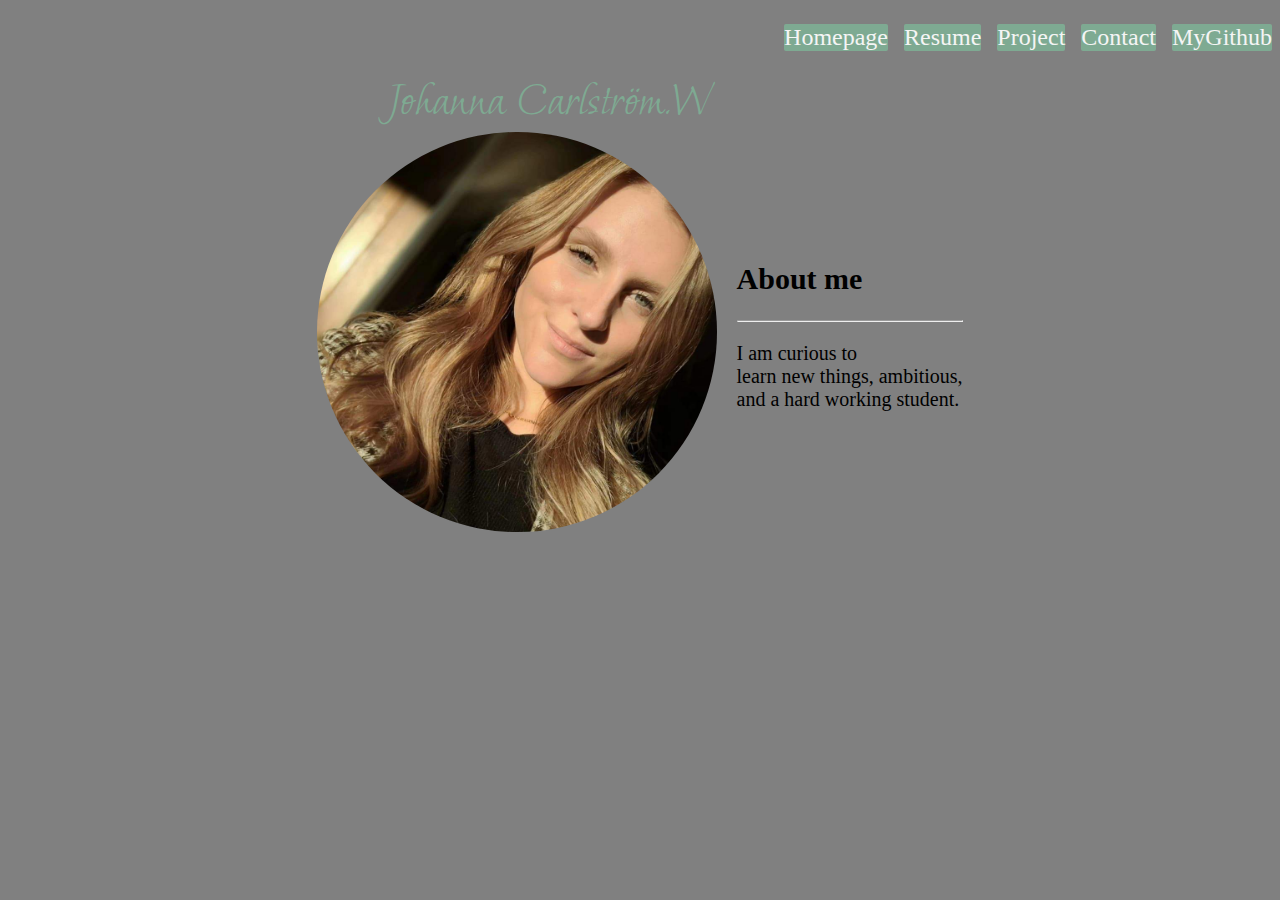
<file: index.html>
<!DOCTYPE html>
<html lang="en">
<head>
    <meta charset="UTF-8">
    <meta name="viewport" content="width=device-width, initial-scale=1.0">
    <title>Homepage</title>

    <!--döper title till Homepage.
        länkar in den externa style css med relation och href.
        länkar in font med relation och href-->
    <link rel="stylesheet" href="./style.css">
    <link rel="preconnect" href="https://fonts.googleapis.com">
<link rel="preconnect" href="https://fonts.gstatic.com" crossorigin>
<link href="https://fonts.googleapis.com/css2?family=Moon+Dance&display=swap" rel="stylesheet">

</head>
<body>
  
    <!--Skapar en div med class nav för att kunna styla listor i css.
        skapar en unordered list med listor för att skapa en navigation.
        Lagt till en target blank på alla utom home för att de ska öppnas i ny flik.-->
        
     <div class ="nav">
        <ul>
            <li><a href="./index.html">Homepage</a></li>
            <li><a href="./resume.html"target="_blank">Resume</a></li> 
            <li><a href="./project.html"target="_blank">Project</a></li>
            <li><a href="./contact.html"target="_blank">Contact</a></li>
            <li><a href="https://github.com/cajo23"target="_blank">MyGithub</a></li>
        </ul>
        
    </div>


    <!--Skapar en class namn för att kunna jobba med h1 i css.
        Skapar en div class align för att kunna jobba med bild och text tillsammans i css.
        Skapar en div class image för att kunna jobba separat med bild i css.
        Skapar div class h2 för att kunna jobba med underrubriken och p i css.
        Span........
        -->
        <div class="namn"><h1>Johanna Carlström.W</h1>
            <div class="align">
                <div class="image">
                     <img src="./image/FB_IMG_1693936194126.jpg" alt="Resume picture">
                </div>
                    <div class="h2">
                        <h2>About me</h2>
                        <hr/>
                        <p>I am curious to <br>learn new things, ambitious,<br /> and a hard working student.</p>
                    </div>
                    
            </div>
           
</body>
</html>
</file>
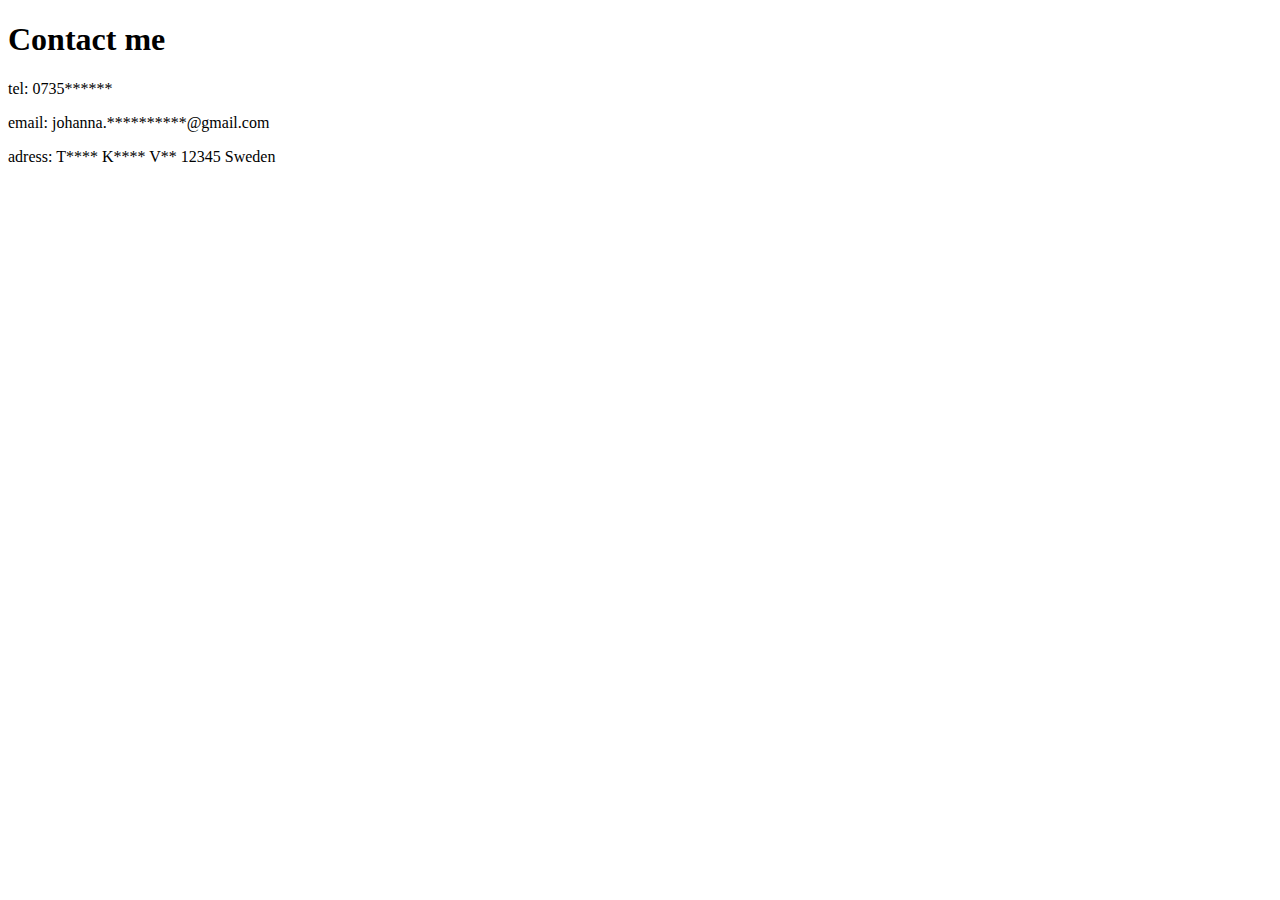
<file: contact.html>
<!DOCTYPE html>
<html lang="en">
<head>
    <meta charset="UTF-8">
    <meta name="viewport" content="width=device-width, initial-scale=1.0">
    <title>Contact</title>
</head>
<body>
<h1>Contact me</h1>
    <p>tel: 0735******</p>
    <p>email: johanna.**********@gmail.com</p>
    <p>adress: T**** K**** V** 12345 Sweden
    </p>
</body>
</html>
</file>
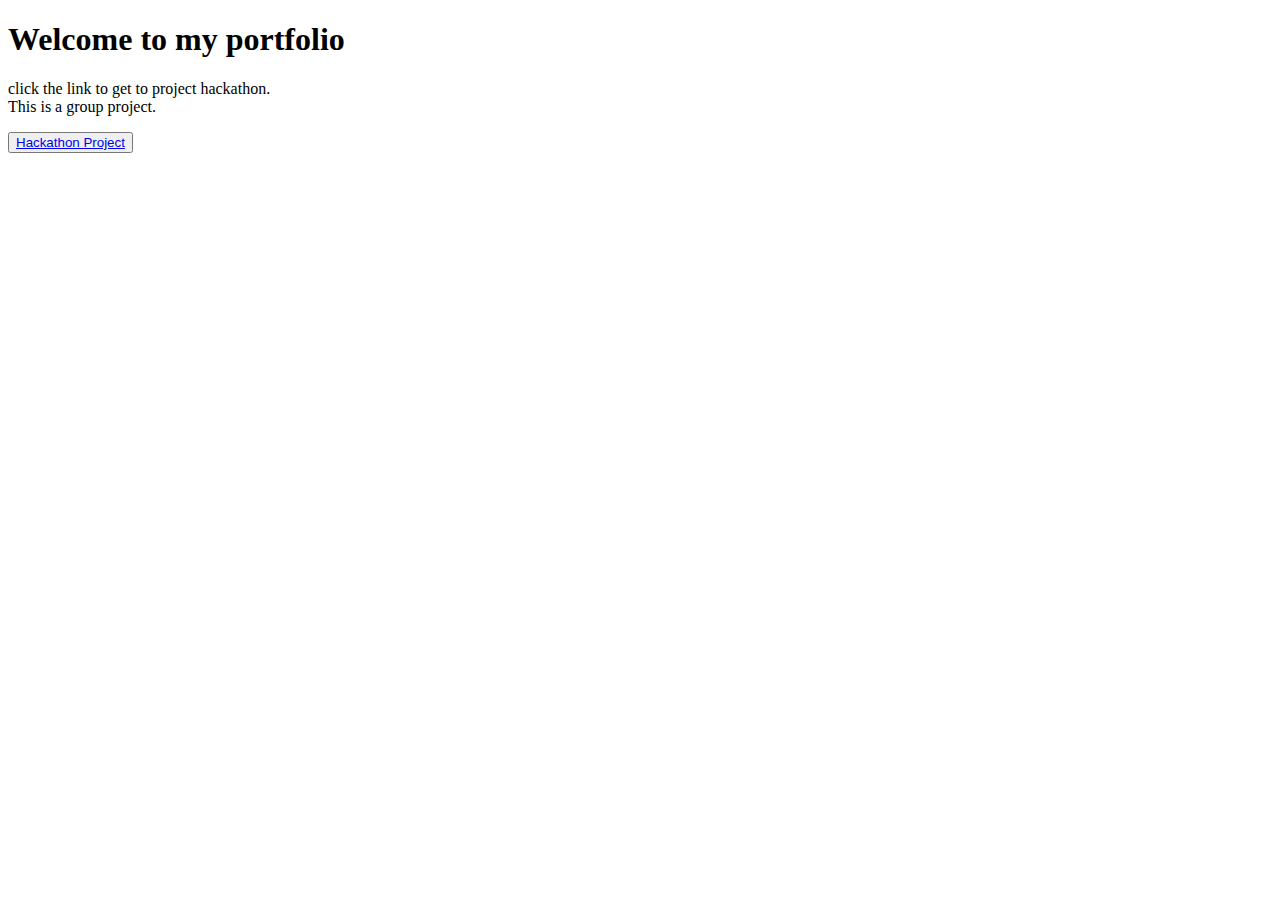
<file: project.html>
<!DOCTYPE html>
<html lang="en">
<head>
    <meta charset="UTF-8">
    <meta name="viewport" content="width=device-width, initial-scale=1.0">
    <title>Project</title>
</head>
<body>
    <h1>Welcome to my portfolio</h1>
    <p>click the link to get to project hackathon. <br>This is a group project.</p>
    <button><a href="https://vgurraskpist.github.io/Hackerthon/">Hackathon Project</a></button>
</body>
</html>
</file>
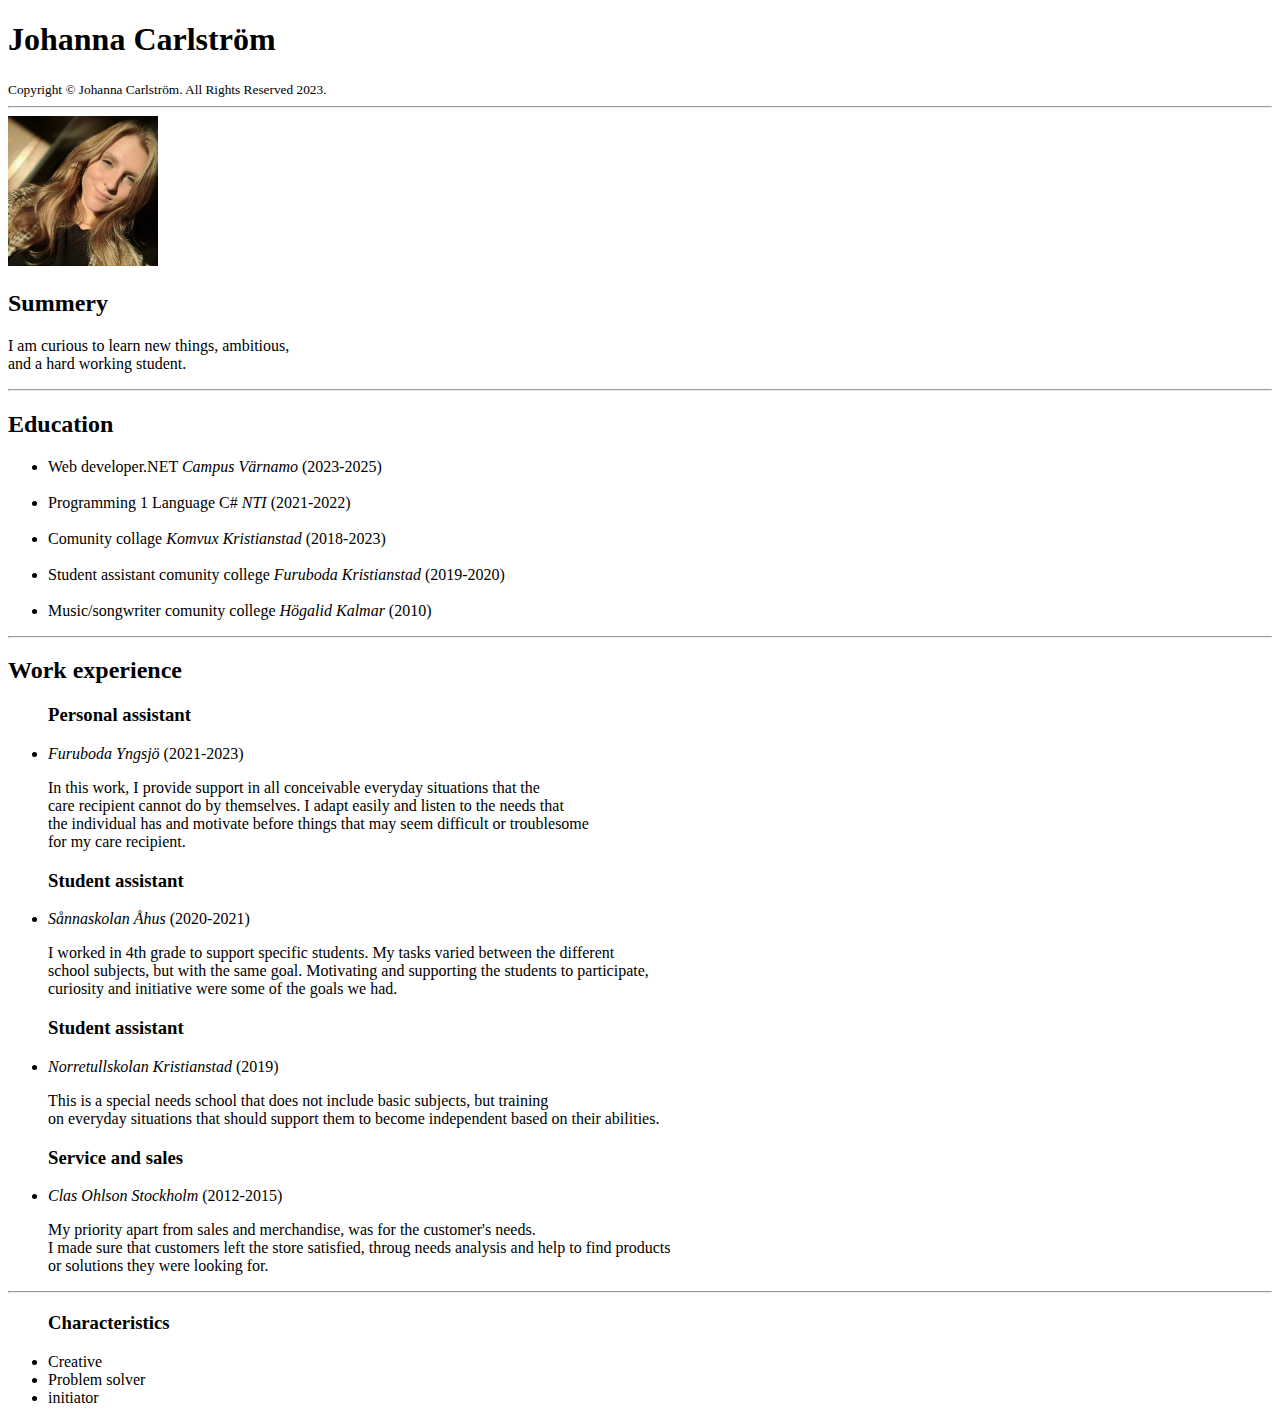
<file: resume.html>
<!DOCTYPE html>
<html lang="en">
<head>
    <meta charset="UTF-8">
    <meta name="viewport" content="width=device-width, initial-scale=1.0">
    <title>Resume</title>
</head>

<body>
    <h1>Johanna Carlström</h1>
    <div><footer>
        <small>
          Copyright © Johanna Carlström. All Rights Reserved 2023.
        </small>
      </footer></div>
    <hr />
<img src="./image/FB_IMG_1693936194126.jpg" height="150">
<h2>Summery</h2> 
<p>I am curious to learn new things, ambitious, <br /> and a hard working student.</p>
<hr />
<H2>Education</H2>

<ul>
    <li>Web developer.NET <i>Campus Värnamo</i> (2023-2025)</li> <br />
    <li>Programming 1 Language C# <i>NTI</i> (2021-2022)</li> <br />
    <li>Comunity collage <i>Komvux Kristianstad</i> (2018-2023)</li> <br />
    <li>Student assistant comunity college <i>Furuboda Kristianstad</i> (2019-2020)</li> <br />
    <li>Music/songwriter comunity college <i>Högalid Kalmar</i> (2010)</li>
</ul>
<hr />
<h2>Work experience</h2>
<ul>
    <h3>Personal assistant</h3>
    <li> <i>Furuboda Yngsjö</i> (2021-2023)</li>
    <p>In this work, I provide support in all conceivable everyday situations that the <br /> care recipient cannot do by themselves. I adapt easily and listen to the needs that<br /> the individual has and motivate before things that may seem difficult or troublesome <br /> for my care recipient.</p>

    <h3>Student assistant</h3>
    <li> <i>Sånnaskolan Åhus</i> (2020-2021)</li>
    <p>I worked in 4th grade to support specific students. My tasks varied between the different <br /> school subjects, but with the same goal. Motivating and supporting the students to participate, <br />curiosity and initiative were some of the goals we had.</p>

    <h3>Student assistant</h3>
    <li> <i>Norretullskolan Kristianstad</i> (2019)</li>
    <p>This is a special needs school that does not include basic subjects, but training <br /> on everyday situations that should support them to become independent based on their abilities.</p>

    <h3>Service and sales</h3>
    <li><i>Clas Ohlson Stockholm</i> (2012-2015)</li>
    <p> My priority apart from sales and merchandise, was for the customer's needs. <br /> I made sure that customers left the store satisfied, throug needs analysis and help to find products <br /> or solutions they were looking for.</p>

</ul>
<hr />
<ul>
<h3>Characteristics</h3>
<li>Creative</li>
<li>Problem solver</li>
<li>initiator</li>




</body>
</body>
</html>
</body>
</html>
</file>
<file: style.css>
/*ul ta bort bullet points med list-style-type none.
display inline flex så att items bara tar upp så mycket plats de behöver.
gap mellanrum mellan items med 1rem för att den anpassar sig. */
ul
{
  list-style-type: none;
  display: inline-flex;
  gap: 1rem;
}

/*border radius gör kanterna runt innehåll rundade.
font size 1.5rem.
background color på text.
text-decoration none för att ta bort linjen under länk.
textens färg vit*/
a {
  display: flex;
  background-color:#7EAA92 ;
  border-radius: 2px;
  font-size: 1.5rem;
  color: whitesmoke;
  text-decoration: none;
}


/*nav class display flex så att den lägger sig som ett block.
justify content flex end flyttar navigationen till höger (slutet av sidan).
padding 0 dvs ingen onödig utfyllnad.
*/
div.nav
{
  display: flex;
  justify-content: flex-end;
  padding: 0;
}

/*parent > child.
display flex för att den ska lägga sig som ett block.
font family ändrar stilen på texten i h1.
font size storlek på text i h1.
Färg grön.
margin 0 ingen marginal som stör.
marginal left så att h1 hamnar rätt på sidan.*/
.namn > h1
{
  display: flex;
  font-family: 'Moon Dance', cursive;
  font-size: 3rem;
  color: #7EAA92;
  margin: 0;
  margin-left: 250px;
}

/*class align.
display flex som ett block.
align items center för att texten ska hamna någorlunda centrerat av bildens högra sida.
justify-content för att texten och bilden ska hamna någorlunda centrerat av sidan.
*/
.align {
  display: flex;
  align-items: center;
  justify-content: center
      }
 

      /*jag vill att höjden ska vara 400px
      border radius är för att jag vill göra bilden rund*/
  img {
    height: 400px;
    border-radius: 50%;
  }
  
      /*class h2. font size 20px.
      padding left 20px så att texten flyttar ut 20px från bilden.
      font family times. */
  .h2 {
    font-size: 20px;
    padding-left: 20px;
    font-family: 'Times New Roman', Times, serif
  }

      /*p som ligger i h2.
      font storlek 20px på texten.
      font family times.*/
  .h2 p 
  {
    font-size: 20px;
    font-family: 'Times New Roman', Times, serif;
  }


  /*Anpassad för mobiler. Från 319px och uppåt. max 480px eller lägre.
  Utför bakgrundsfärg i body.
  */
@media(min-width:319px) and (max-width:480px)
{
 body{
  background-color: grey;
  }
}


/*Anpassad för mobiler.Från 319px och uppåt. max 480px eller lägre.
Ändrar höjd på bild till 200px*/
@media(min-width:319px) and (max-width:480px)
{
 img{
  height: 200px;
  }
}

/*Anpassad för mobiler. Från 319px och uppåt. max 480px eller lägre.
Ändrar h2 font storlek på "About me"*/
@media(min-width:319px) and (max-width:480px)
{
 h2{
  font-size: 18px;
  }
}

/*Anpassad för mobiler. Från 319px och uppåt. max 480px eller lägre.
ändrar p font storlek texten*/
@media(min-width:319px) and (max-width:480px)
{
  .align p{
 font-size: 15px;
  }
}

/*Anpassad för mobiler. Från 319px och uppåt. max 480px eller lägre.
Ändrar h1 font storlek på namnet och
lägger till marginal för att namnet ska hamna rätt på sidan.*/
@media(min-width:319px) and (max-width:480px)
{
  .namn h1{
 font-size: 25px;
 margin-left: 22%
 
  }
}

/*Anpassad för mobiler. Från 319px och uppåt. max 480px eller lägre.
Ändrar font storlek på a som innehåller länkar till andra sidor.
Så att de får plats på sidan.*/
@media(min-width:319px) and (max-width:480px)
{
  a {
    
font-size: 13px;

  }
}



/*Ipads/Tablets. Från 481px och uppåt. och max 1200px eller lägre.
Utför backgrundsfärg i body.
*/
@media(min-width:481px) and (max-width:1200px)
{
 body {
  background-color: grey;
  }
}

/*Anpassad för ipad och tablets.Från 481px och uppåt. och max 1200px eller lägre.
 Ändrar height på bilden så den inte tar upp hela sidan*/
@media(min-width:481px) and (max-width:1200px)
{
 img {
  height: 200px;
  }
}

/*Anpassad för ipad tablets.Från 481px och uppåt. och max 1200px eller lägre.
Ändrar font size på h2 "About me"*/
@media(min-width:481px) and (max-width:1200px)
{
 h2 {
  font-size:20px;
  }
}

/*Anpassad för ipad tablets.Från 481px och uppåt. och max 1200px eller lägre.
Ändrar font size storlek på bara texten i p.*/
@media(min-width:481px) and (max-width:1200px)
{
 .align p {
  font-size:15px ;
  }
}

/*Anpassad för ipad tablets.Från 481px och uppåt. och max 1200px eller lägre.
Ändrar font size storlek på namnet i h1.
Flyttar namnet i h1 med margin left så att den placeras bra på sidan.
Ändrar font weight till tunnare.*/
@media(min-width:481px) and (max-width:1200px)
{
 .namn h1 {
  font-size: 30px;
  margin-left: 50%;
  font-weight: lighter;
  }
}

/*Anpassad för Ipad/Tablets. Från 481px och uppåt. och max 1200px eller lägre.
Ändrar font size på a så att man ser navigationen bättre*/
@media(min-width:481px) and (max-width:1200px)
{
 a {
  font-size: 17px;
  }
}

/*Anpassad för Laptops.Från 1201px och uppåt. och max 1600px eller lägre.
 Jag byter bakgrundsfärg i body.
*/
@media(min-width: 1201px) and (max-width: 1600px)
{
 body {
  background-color: gray;
  }
}

/*Anpassad för Laptops.Från 1201px och uppåt. och max 1600px eller lägre.
Jag ändrar font size i namnet h1.
Jag gör texten tunnare med font weight, så att det ser mer bättre ut till storkeken(preferens).
Jag lägger till en margin left så att namnet hamnar bra på sidan.
*/
@media(min-width: 1201px) and (max-width: 1600px)
{
 .namn h1 {
  font-size: 3rem;
  font-weight: lighter;
  margin-left: 30%;

  }
}

/*Anpassad för desktops.Från 1601px och uppåt.
Jag ändrar font size så att man ser vad det står.
Jag ändrar font weight till lighter så texten blir tunnare då det ser bättre ut till sidan
(preferens).
Jag lägger en margin left så att namnet inte flyttar för långt ut till sidan.
*/
@media(min-width: 1601px)
{
 .namn h1 {
  font-size: 4rem;
  font-weight: lighter;
  margin-left: 30%;

  }
}

/*Anpassad för Desktops. Från 1601px och uppåt.
Ändrar font size på a, som innefattar navigationsknapparna.*/
@media(min-width: 1601px)
{
 a {
  font-size: 40px;
  }
}

/*Anpassad till dektops. Från 1601px och uppåt.
Ändrar font size på h2 "About me"*/
@media(min-width: 1601px)
{
 h2 {
  font-size: 40px;
  }
}

/*Anpassad till desktops. Från 1601px och uppåt.
Ändrar fontsize på paragrafen som ligger i align.*/
@media(min-width: 1601px)
{
 .align p {
  font-size: 25px;
  }
}
</file>
